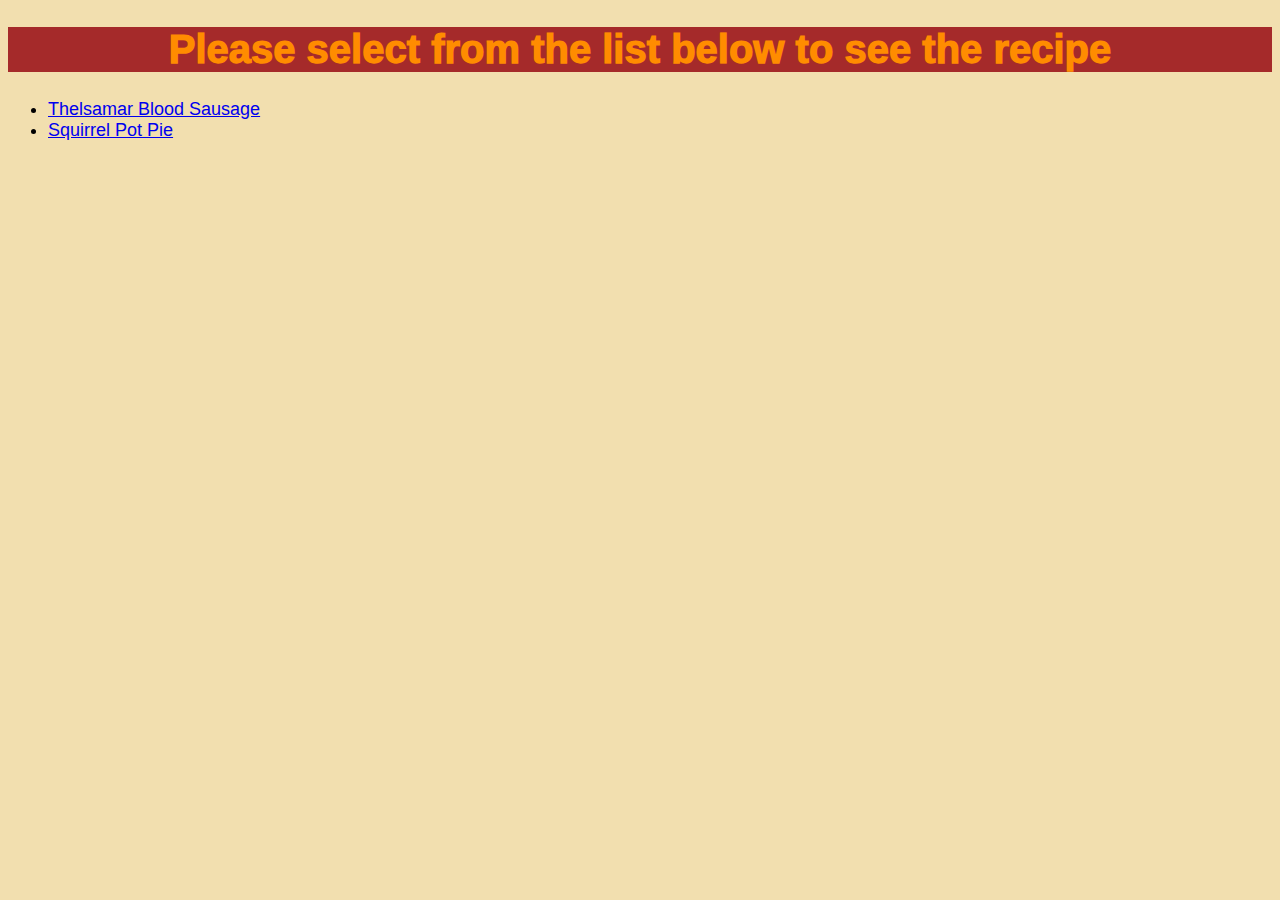
<file: index.html>
<!DOCTYPE html>
<html lang="en">
    <head>
        <meta charset="utf-8">
        <title>Odin Recipes</title>
        <link rel="stylesheet" href="./style.css">
    </head>
    <body>
        <h1>Please select from the list below to see the recipe</h1>
        <ul>
            <li><a href="./recipes/blood-sausage.html">Thelsamar Blood Sausage</a></li>
            <li><a href="./recipes/pie.html">Squirrel Pot Pie</a></li>
        </ul>
    </body>
</html>
</file>
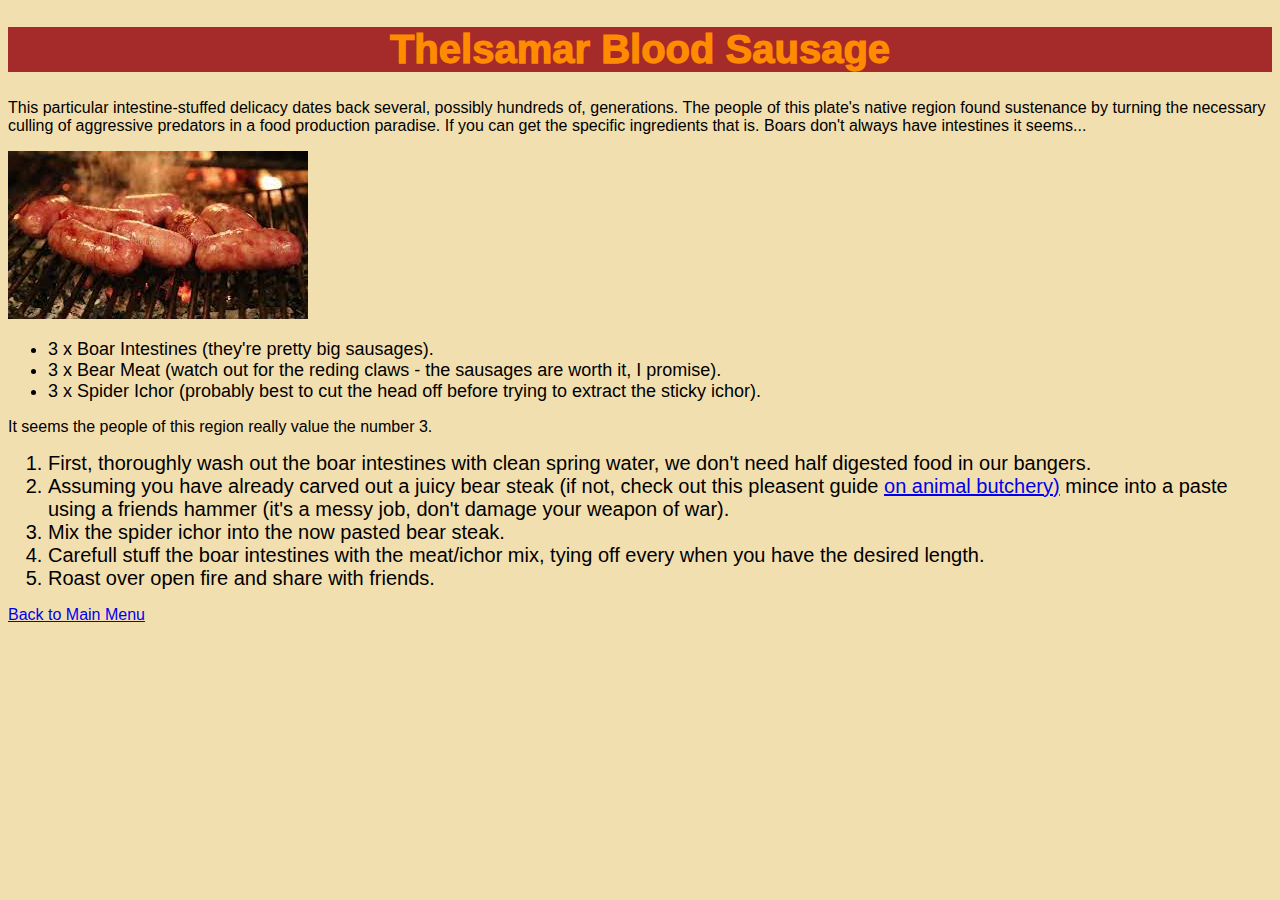
<file: recipes/blood-sausage.html>
<!DOCTYPE html>
<html lang="en">
    <head>
        <meta charset="utf-8">
        <title>Thelsamar Blood Sausage</title>
        <link rel="stylesheet" href="./../style.css">
    </head>
    <body>
        <h1>Thelsamar Blood Sausage</h1>
        <p>This particular intestine-stuffed delicacy dates back several, possibly hundreds of, generations. The people of this plate's native region found sustenance by turning the necessary culling of aggressive predators in a food production paradise. If you can get the specific ingredients that is. Boars don't always have intestines it seems...</p>
        
        <img src="./../images/sausage.jpg" alt="A picture of a juicy sausage being roasted over an open fire.">
        <p></p>
        <ul>
            <li>3 x Boar Intestines (they're pretty big sausages).</li>
            <li>3 x Bear Meat (watch out for the reding claws - the sausages are worth it, I promise).</li>
            <li>3 x Spider Ichor (probably best to cut the head off before trying to extract the sticky ichor).</li>
        </ul>
        <p>It seems the people of this region really value the number 3.</p>
        <ol>
            <li>First, thoroughly wash out the boar intestines with clean spring water, we don't need half digested food in our bangers.</li>
            <li>Assuming you have already carved out a juicy bear steak (if not, check out this pleasent guide <a href="https://youtu.be/fr3-5Tojcgo?t=20">on animal butchery)</a> mince into a paste using a friends hammer (it's a messy job, don't damage your weapon of war).</li>
            <li>Mix the spider ichor into the now pasted bear steak.</li>
            <li>Carefull stuff the boar intestines with the meat/ichor mix, tying off every when you have the desired length.</li>
            <li>Roast over open fire and share with friends.</li>
        </ol>
        <a href="./../index.html">Back to Main Menu</a>
    </body>
</html>
</file>
<file: style.css>
h1
{
    background-color: brown;
    color: darkorange;
    text-align: center;
    font-family: Arial, Helvetica, sans-serif;
    font-weight: 1000;
    font-size: 40px;
}

p,
a
{
    font-family: Arial, Helvetica, sans-serif;
}

li
{
    font-family: Arial, Helvetica, sans-serif;
    font-size: 18px;
}

ol li
{
    font-size: 20px;
}

body
{
    background-color: rgba(233, 202, 124, 0.61);
}
</file>
